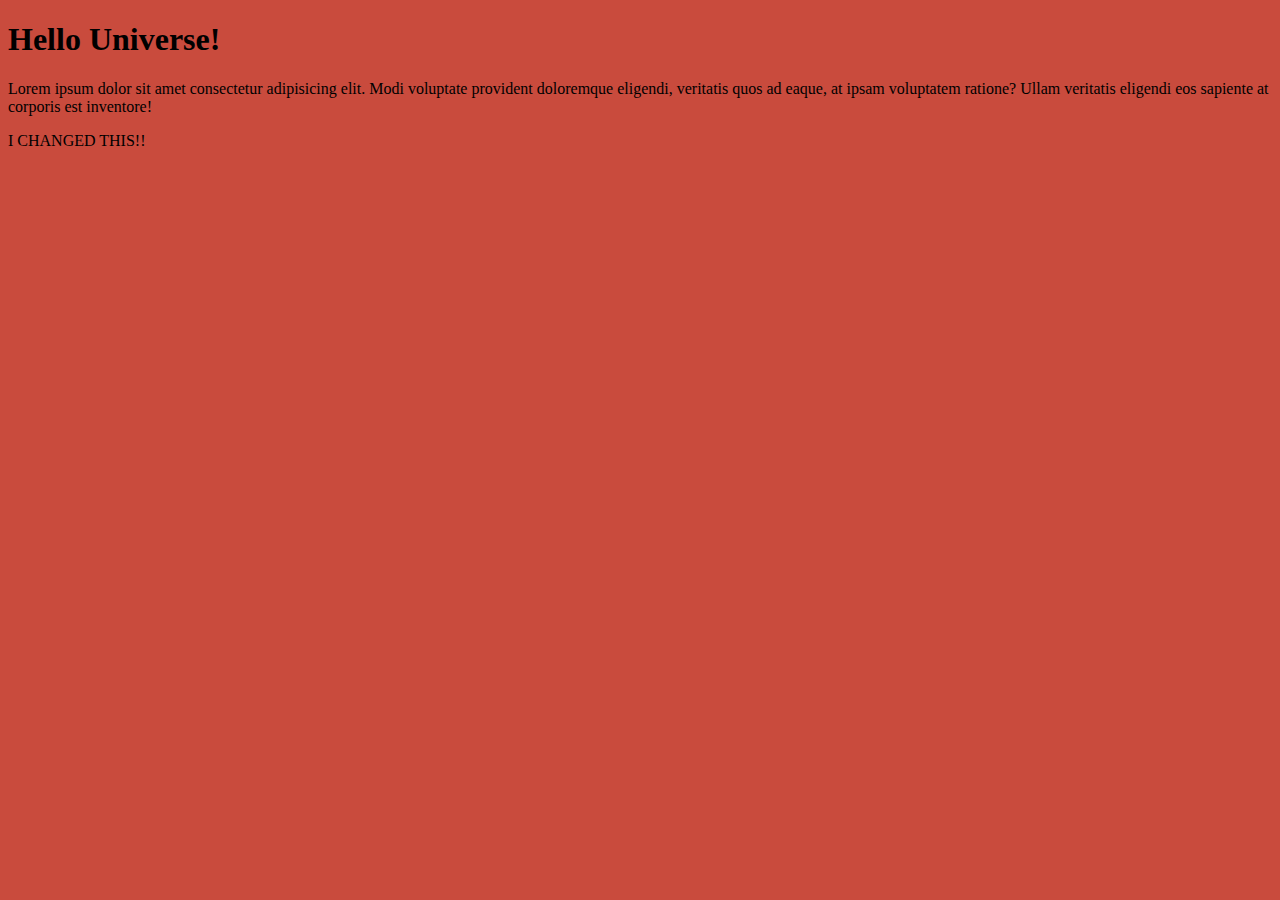
<file: index.html>
<!DOCTYPE html>
<html lang="en">
<head>
    <meta charset="UTF-8">
    <meta name="viewport" content="width=device-width, initial-scale=1.0">
    <meta http-equiv="X-UA-Compatible" content="ie=edge">
    <link rel="stylesheet" href="css/styles.css">
    <title>My First Repo</title>
</head>
<body>
    <h1>Hello Universe!</h1>

    <p>Lorem ipsum dolor sit amet consectetur adipisicing elit. Modi voluptate provident doloremque eligendi, veritatis quos ad eaque, at ipsam voluptatem ratione? Ullam veritatis eligendi eos sapiente at corporis est inventore!</p>

    <p>I CHANGED THIS!!</p>

</body>

</html>
</file>
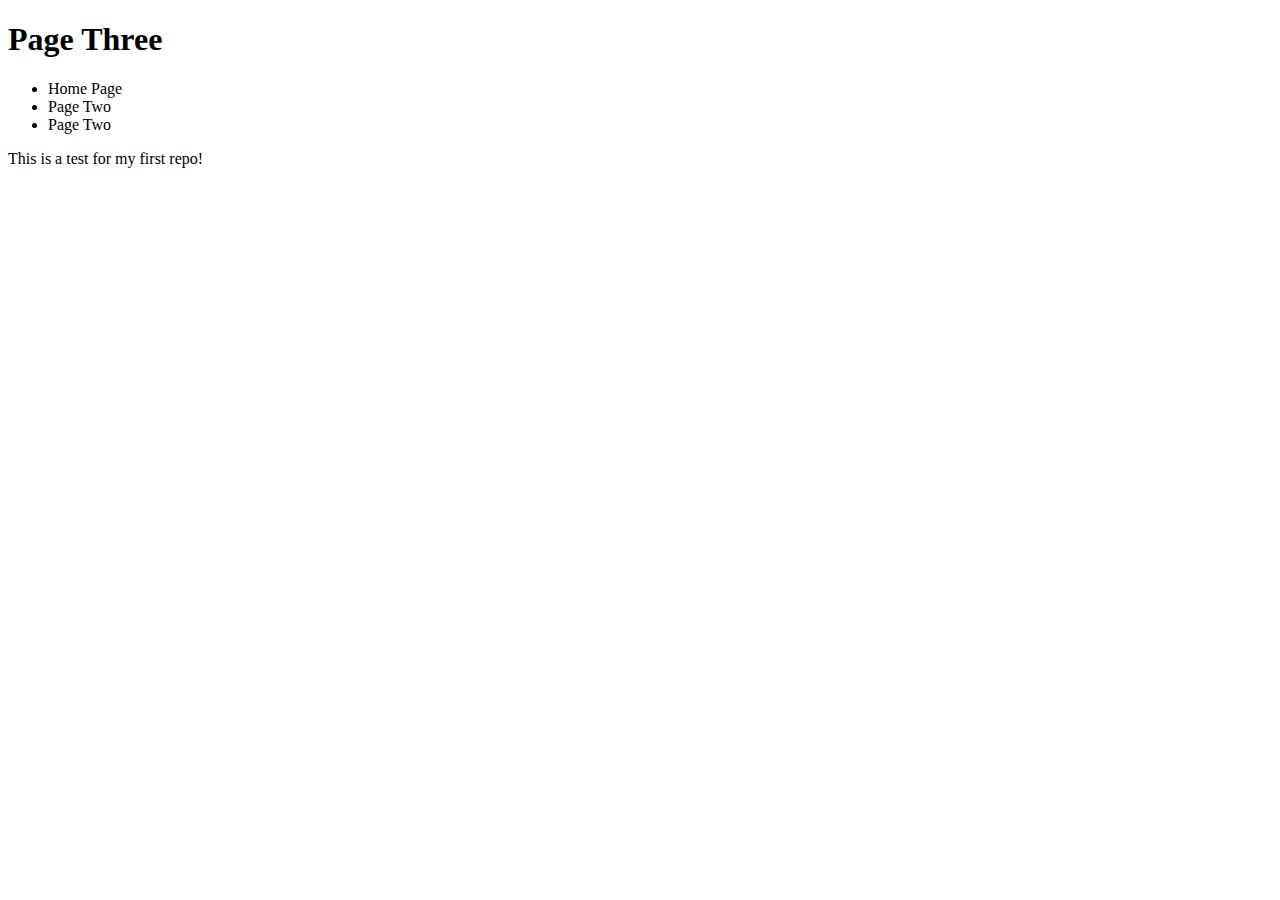
<file: about-page.html>
<!DOCTYPE html>
<html lang="en">
<head>
    <meta charset="UTF-8">
    <meta name="viewport" content="width=device-width, initial-scale=1.0">
    <meta http-equiv="X-UA-Compatible" content="ie=edge">
    <title>My First Repo</title>
</head>
<body>
    <h1>Page Three</h1>
    <nav>
        <ul>
            <li><a href="index.html"></a>Home Page</li>
            <li><a href="next-page.html"></a>Page Two</li>
            <li><a href="about-page.html"></a>Page Two</li>
        </ul>
    </nav>

    <section>
        <div>
            <p>This is a test for my first repo!</p>
        </div>
    </section>
</body>
</html>
</file>
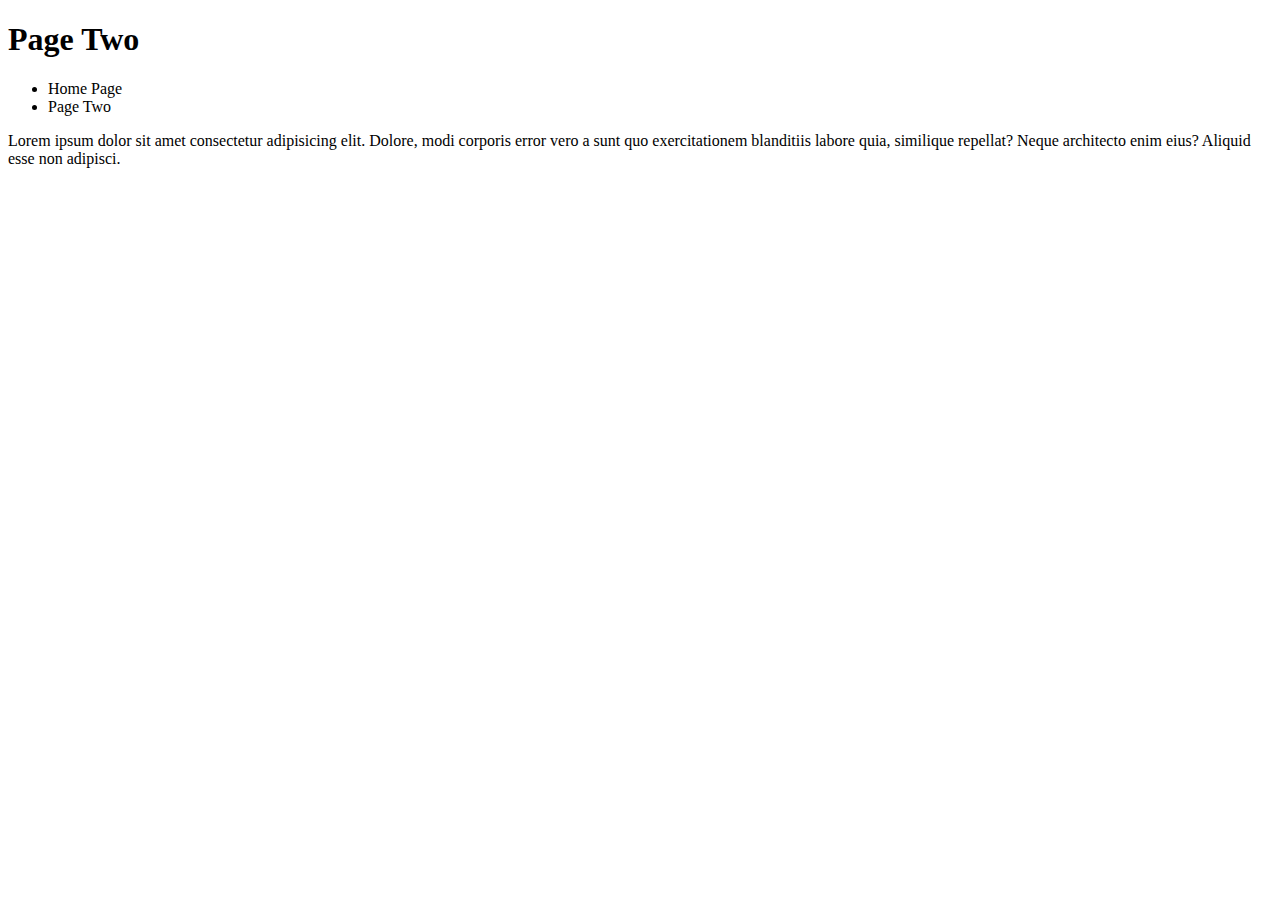
<file: next-page.html>
<!DOCTYPE html>
<html lang="en">
<head>
    <meta charset="UTF-8">
    <meta name="viewport" content="width=device-width, initial-scale=1.0">
    <meta http-equiv="X-UA-Compatible" content="ie=edge">
    <title>My First Repo</title>
</head>
<body>
    <h1>Page Two</h1>
    <nav>
        <ul>
            <li><a href="index.html"></a>Home Page</li>
            <li><a href="next-page.html"></a>Page Two</li>
        </ul>
    </nav>
    
    <section>
        <div>
            <p>Lorem ipsum dolor sit amet consectetur adipisicing elit. Dolore, modi corporis error vero a sunt quo exercitationem blanditiis labore quia, similique repellat? Neque architecto enim eius? Aliquid esse non adipisci.</p>
        </div>
    </section>
</body>
</html>
</file>
<file: css/styles.css>
body{
    background-color: rgb(201, 75, 61);
}
</file>
